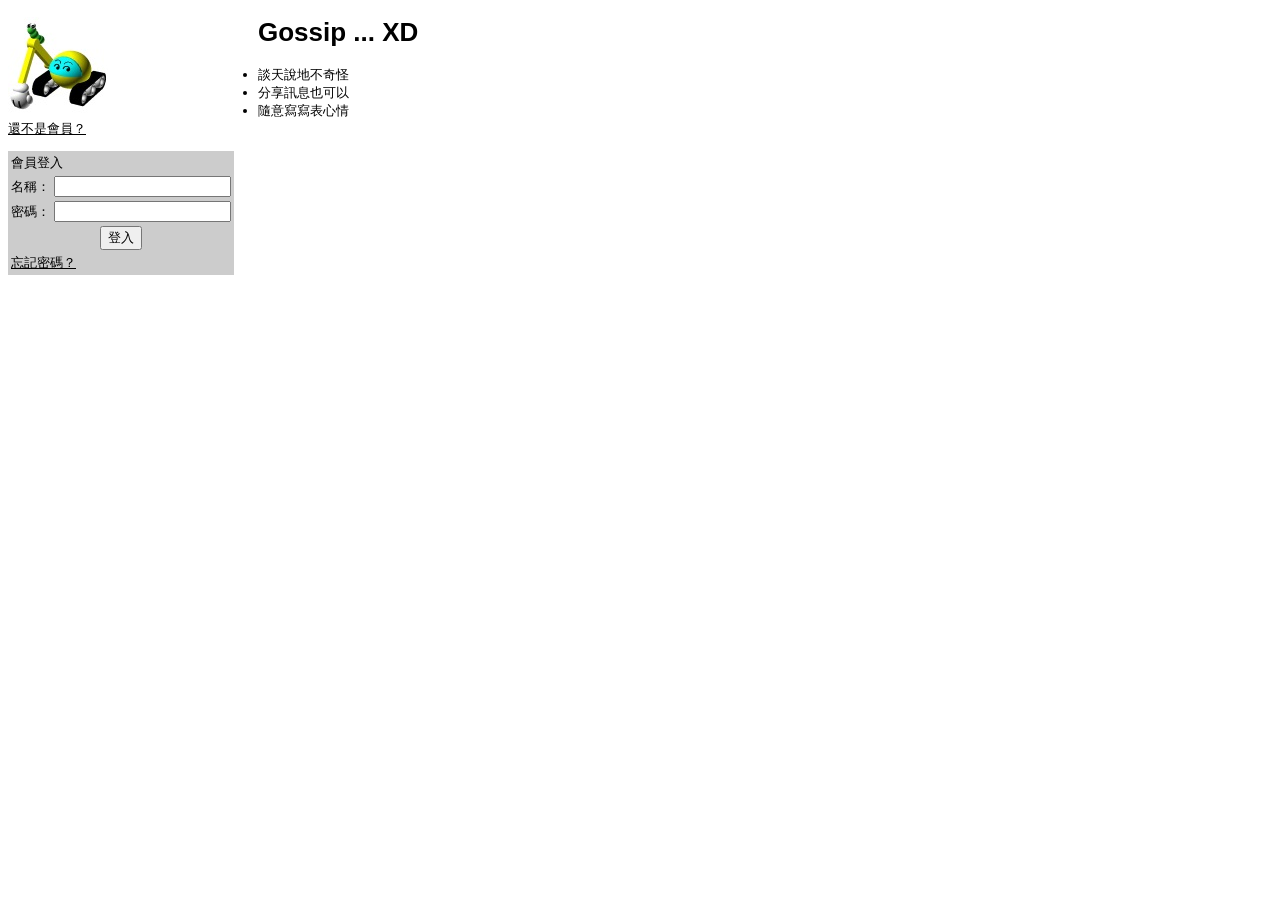
<file: src/main/webapp/index.html>
<!DOCTYPE html>
<html>
	<head>
		<meta charset="UTF-8">
		<title>Gossip 微網誌</title>
		<link rel="stylesheet" href="css/gossip.css" type="text/css">
	</head>
	<body>
	    <div id="login">
			<div>
			    <img src='images/caterpillar.jpg' alt='Gossip 微網誌'/>
		    </div>	
			<a href='register.html'>還不是會員？</a>
			<p></p>
			<form method='post' action='login'>
				<table>
					<tr>
						<td colspan='2'>會員登入</td>
					<tr>
						<td>名稱：</td>
						<td><input type='text' name='username'></td>
					</tr>
					<tr>
						<td>密碼：</td>
						<td><input type='password' name='password'></td>
					</tr>
					<tr>
						<td colspan='2' align='center'><input type='submit' value='登入'></td>
					</tr>
					<tr>
						<td colspan='2'><a href='forgot.html'>忘記密碼？</a></td>
					</tr>
				</table>
			</form>
		</div>
		<div>
		    <h1>Gossip ... XD</h1>
		    <ul>
		        <li>談天說地不奇怪</li>
		        <li>分享訊息也可以</li>
		        <li>隨意寫寫表心情</li>
	        </ul>
		</div>
	</body>
</html>
</file>
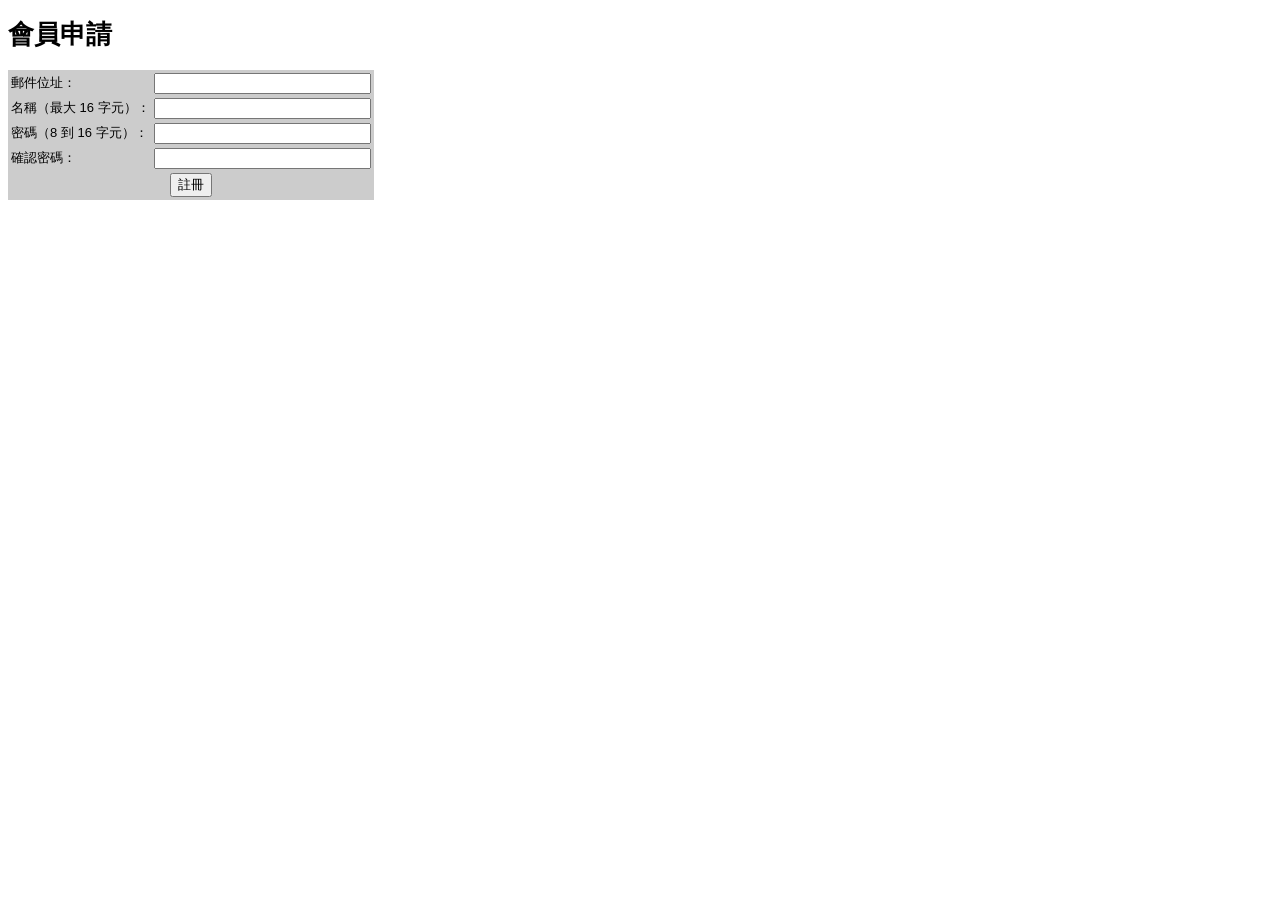
<file: src/main/webapp/register.html>
<!DOCTYPE html>
<html>
	<head>
		<meta charset="UTF-8">
		<link rel="stylesheet" href="css/gossip.css" type="text/css">
		<title>會員申請</title>
	</head>
	<body>
	    <h1>會員申請</h1>
		<form method='post' action='register'>
			<table>
				<tr>
					<td>郵件位址：</td>
					<td><input type='text' name='email' size='25' maxlength='100'></td>
				</tr>
				<tr>
					<td>名稱（最大 16 字元）：</td>
					<td><input type='text' name='username' size='25' maxlength='16'></td>
				</tr>
				<tr>
					<td>密碼（8 到 16 字元）：</td>
					<td><input type='password' name='password' size='25' maxlength='16'></td>
				</tr>
				<tr>
					<td>確認密碼：</td>
					<td><input type='password' name='password2' size='25' maxlength='16'></td>
				</tr>
				<tr>
					<td colspan='2' align='center'><input type='submit' value='註冊'></td>
				</tr>
			</table>
		</form>
	</body>
</html>
</file>
<file: src/main/webapp/css/gossip.css>
body {
    font-family: Arial, Helvetica, sans-serif;
    font-size: 13px
}

li,td {Arial , Helvetica, sans-serif;
    font-size: 13px
}

hr {
    color: #3333cc;
    width: 300;
    text-align: left
}

a {
    color: #000000
}

table {
	background-color : #cccccc
}

#login {
	width : 250px;
	float : left;
}
</file>
